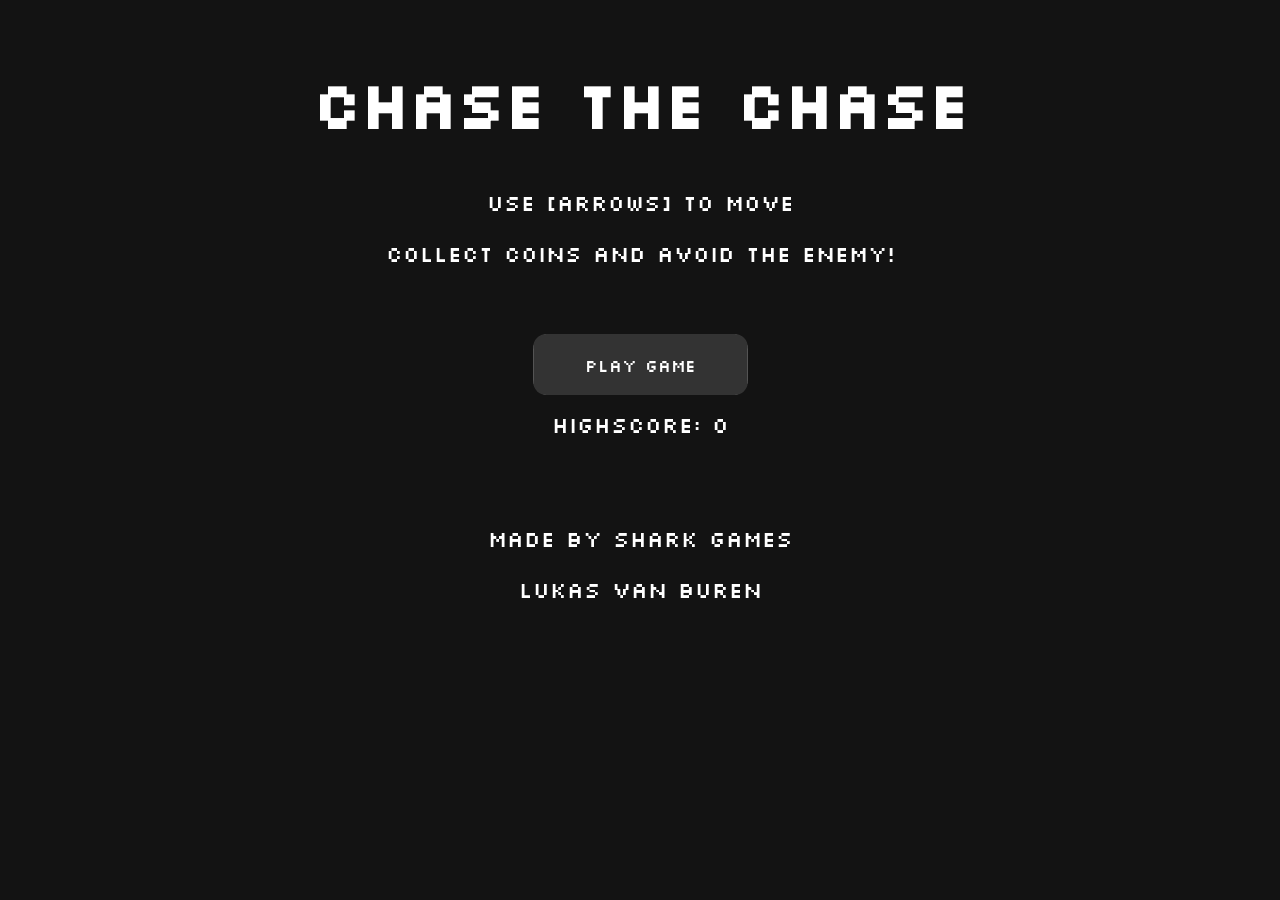
<file: index.html>
<!DOCTYPE html>
<html lang="en">
<head>
    <meta charset="UTF-8">
    <meta name="viewport" content="width=device-width, initial-scale=1.0">
    <title>Web Game</title>
    <link rel="stylesheet" href="menu.css">
</head>
<body>
    <div class="menu_container">
        <div class="menu">
            <h1>Chase the chase</h1>
            <p>Use [ARROWS] to move</p>
            <p>Collect coins and avoid the enemy!</p>
            <a href="game.html"><button class="btn">Play Game</button></a>
            <p id="highscore">Highscore: 0</p>
            <br>
            <br>
            <p>Made by Shark Games</p>
            <p>Lukas van Buren</p>
        </div>
    </div>
</body>
</html>
<script>
    const highscore_display = document.getElementById("highscore");

    const highscore = Number(localStorage.getItem("highscore"));
    highscore_display.innerHTML = `Highscore: ${highscore}`;
</script>
</file>
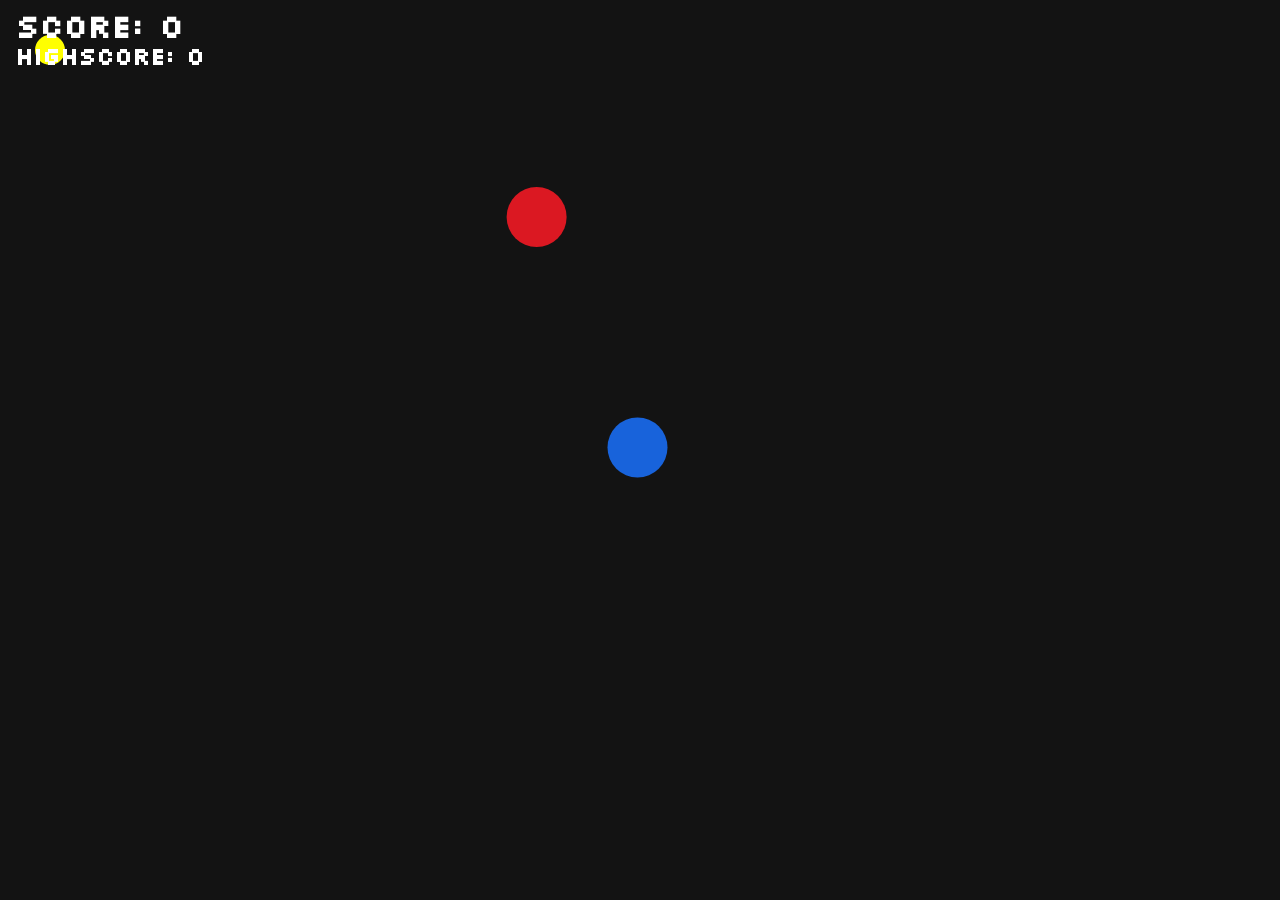
<file: game.html>
<!DOCTYPE html>
<html lang="en">
<head>
    <meta charset="UTF-8">
    <meta name="viewport" content="width=device-width, initial-scale=1.0">
    <title>Web Game</title>
    <link rel="stylesheet" href="style.css">
</head>
<body>
    <h1 id="score_counter">Score: 0</h1>
    <h2 id="highscore_counter">Highscore: 0</h2>
    <svg width="100px" height="100px" id="player" class="game_object">
        <circle cx="50" cy="50" r="30" fill="#1863db" />
    </svg>
    <svg width="100px" height="100px" id="enemy" class="game_object">
        <circle cx="50" cy="50" r="30" fill="#db1822" />
    </svg>
    <svg width="100" height="100" id="coin" class="game_object">
        <circle cx="50" cy="50" r="15" fill="yellow"/>
    </svg>
</body>
</html>
<script src="helpers.js"></script>
<script src="gameLogic.js"></script>
</file>
<file: menu.css>
@font-face {
    font-family: "silkscreen";
    src: url("resources/fonts/Silkscreen-Regular.ttf");
}

@font-face {
    font-family: "silkscreen_bold";
    src: url("resources/fonts/Silkscreen-Bold.ttf");
}


html, body{
    background-color: #131313;
    margin: 0;
    padding: 0;
    font-family: "silkscreen";
    overflow: hidden;
    color: white;
}

.menu_container {
    display: flex;
    align-items: center;
    justify-content: center;
    height: 100%;
}

.menu {
    padding: 20px;
    text-align: center;
}

h1{
    font-size: 4em;
}

p{
    font-size: 1.4em;
}

/* https://www.youtube.com/watch?v=b_8fHNIHFk4 */
.btn{
    margin-top: 50px;
    scale: 1.3;
    font-family: "silkscreen";
    padding: 15px 40px;
    border: none;
    outline: none;
    color: #FFF;
    cursor: pointer;
    position: relative;
    z-index: 0;
    border-radius: 12px;
}

.btn::after{
    content: "";
    z-index: -1;
    position: absolute;
    width: 100%;
    height: 100%;
    background-color: #333;
    left: 0;
    top: 0;
    border-radius: 10px;
}

.btn::before{
    content: "";
    background: linear-gradient(
        45deg, 
        #1863db, #40C9FF, #5c53ff, #002BFF, 
        #5c53ff, #40C9FF, #002BFF, #1863db
    );
    position: absolute;
    top: -2px;
    left: -2px;
    background-size: 600%;
    z-index: -1;
    width: calc(100% + 4px);
    height: calc(100% + 4px);
    filter: blur(8px);
    animation: glowing 20s linear infinite  ;
    transition: opacity 0.3s ease-in-out;
    border-radius: 10px;
    opacity: 0;
}

@keyframes glowing{
    0% {background-position: 0 0;}
    50% {background-position: 400% 0;}
    100% {background-position: 0 0;}
}

.btn:hover::before{
    opacity: 1;
}

.btn:active:after{
    background: transparent;
}

.btn:active{
    color: #000;
    font-family: "silkscreen_bold";
}
</file>
<file: style.css>
@font-face {
    font-family: "silkscreen";
    src: url("resources/fonts/Silkscreen-Regular.ttf");
}

@font-face {
    font-family: "silkscreen_bold";
    src: url("resources/fonts/Silkscreen-Bold.ttf");
}

*{
    cursor: none;
}

body{
    background-color: #131313;
    margin: 0;
    padding: 0;
    font-family: "silkscreen";
    overflow: hidden;
}

h1, h2{
    position: absolute;
    color: white;
    text-align: left;
    z-index: 2;
}

#score_counter{
    margin: 5px 0px 0px 15px;
}

#highscore_counter{
    margin: 40px 0px 0px 15px;
}

.game_object{
    position: absolute;
    z-index: 1;
}

#coin{
    z-index: 0;
}

.trail{
    position: fixed;
    width: 6px;
    height: 6px;
    border-radius: 0%;
    pointer-events: none;
    opacity: 1;
    transform: translate(-50%, -50%);
    animation: fadeOut 0.8s ease-out forwards;
}

@keyframes fadeOut {
    to{
        opacity: 0;
        transform: translate(-50%, -50%) scale(0.5);
    }
}
</file>
